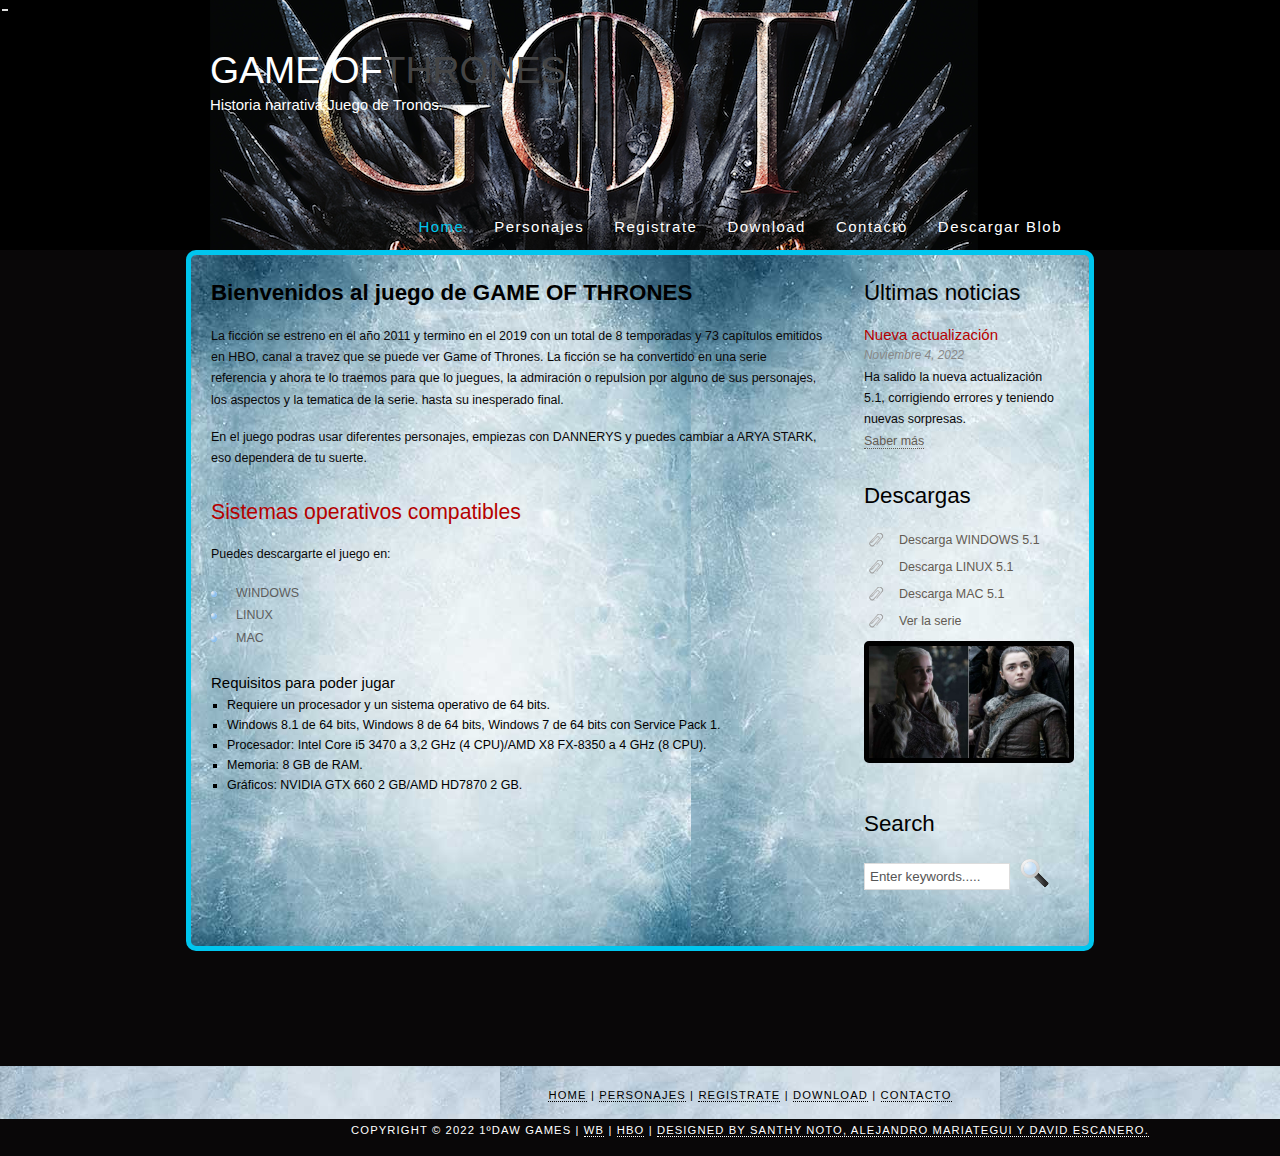
<file: index.html>
<!DOCTYPE HTML>
<html>

<head>
  <meta charset="UTF-8">
  <link rel="icon" href="../HTML/icono GOT2.png" type="image/x-icon">
  <title>Game Of Thrones</title>
  <meta name="description" content="website description" />
  <meta name="keywords" content="website keywords, website keywords" />
  <meta http-equiv="content-type" content="text/html; charset=windows-1252" />
  <link rel="stylesheet" type="text/css" href="style/styleS.css" />
</head>


<body>
  <div id="main">
    <div id="header">
      <div id="logo">
        <div id="logo_text">
          <!-- class="logo_colour", allows you to change the colour of the text -->
          <h1><a href="index.html">GAME OF<span class="logo_colour">THRONES</span></a></h1>
          <h2>Historia narrativa Juego de Tronos.</h2>
        </div>
      </div>
      <div id="menubar">
        <ul id="menu">
          <!-- put class="selected" in the li tag for the selected page - to highlight which page you're on -->
          <li class="selected"><a href="index.html">Home</a></li>
          <li><a href="examples.html">Personajes</a></li>
          <li><a href="registro.html">Registrate</a></li>
          <li><a href="download.html">Download</a></li>
          <li><a href="contact.html">Contacto</a></li>
          <li><a href="https://almacenamientoblob12.blob.core.windows.net/containerblob/Carpetablob/LICENSE%20(1)%20(1)?sp=r&st=2024-03-05T09:19:11Z&se=2024-03-05T17:19:11Z&spr=https&sv=2022-11-02&sr=b&sig=3zbyXfWo3%2Bw2SN%2FU8woqbjUNsTcs42nHuOl8yPexMMQ%3D" >Descargar Blob</a></li>
        </ul>
      </div>
    </div>
    <div id="site_content">
      <div class="sidebar">
        <h1>Últimas noticias</h1>
        <h4>Nueva actualización</h4>
        <h5>Noviembre 4, 2022</h5>
        <p>Ha salido la nueva actualización 5.1, corrigiendo errores y teniendo nuevas sorpresas.<br /><a href="#">Saber más</a></p>
        <h1>Descargas</h1>
        <ul>
          <li><a href="download.html">Descarga WINDOWS 5.1</a></li>
          <li><a href="download.html">Descarga LINUX 5.1</a></li>
          <li><a href="download.html">Descarga MAC 5.1</a></li>
          <li><a href="https://www.hbomax.com/es/es?utm_id=sa%7C71700000087780614%7C58700007806101815%7Cp70976999188&gclid=CjwKCAiAvK2bBhB8EiwAZUbP1PGGw00c9wk_2tjOh9Dvj04u8QhmLbbGebpunuCb62M_sGGFhzHp7xoCwyAQAvD_BwE&gclsrc=aw.ds"> Ver la serie</a></li>
          <img  class="img2"src="style/ARYDANN.png" width="200px">
        </ul>
        <h1>Search</h1>
        <form method="post" action="#" id="search_form">
          <p>
            <input class="search" type="text" name="search_field" value="Enter keywords....." />
            <input name="search" type="image" style="border: 0; margin: 0 0 -9px 5px;" src="style/search.png" alt="Search" title="Search" />
          </p>
        </form>
      </div>
      <div id="content">
        <h1><b>Bienvenidos al juego de GAME OF THRONES</b> </h1>
        <p>La ficción se estreno en el año 2011 y termino en el 2019 con un total de 8 temporadas y 73 capítulos emitidos en HBO, canal  a travez que se puede ver Game of Thrones. La ficción se ha convertido en una serie referencia y ahora te lo traemos para que lo juegues, la admiración o repulsion por alguno de sus personajes, los aspectos y la tematica de la serie. hasta su inesperado final.</p>
        <p>En el juego podras usar diferentes personajes, empiezas con DANNERYS y puedes cambiar a ARYA STARK, eso dependera de tu suerte.</p>
        <h2>Sistemas operativos compatibles</h2>
        <p>Puedes descargarte el juego en:</p>
        <ul>
          <li>WINDOWS</li>
          <li>LINUX</li>
          <li>MAC</li>
        </ul>
      </div>
      <div>
        <h4 style="color: black">Requisitos para poder jugar </h4>
        <ul class="requisitos">
          <li>Requiere un procesador y un sistema operativo de 64 bits.</li>
          <li>Windows 8.1 de 64 bits, Windows 8 de 64 bits, Windows 7 de 64 bits con Service Pack 1.</li>
          <li>Procesador: Intel Core i5 3470 a 3,2 GHz (4 CPU)/AMD X8 FX-8350 a 4 GHz (8 CPU).</li>
          <li>Memoria: 8 GB de RAM. </li>
          <li>Gráficos: NVIDIA GTX 660 2 GB/AMD HD7870 2 GB. </li>
        </ul>
      </div>
    </div>
   
  </div>  
  <div id="footer2">
    <p class="p1"><a href="indexS.html">Home</a> | <a href="examples.html">Personajes</a> | <a href="registro.html">Registrate</a>
      | <a href="download.html">Download</a> | <a href="contact.html">Contacto</a></p>
    <p>Copyright &copy; 2022 1ºDAW GAMES | <a href="https://www.warnerbros.com/">WB</a> | <a
        href="https://www.hbomax.com/es/es/series/urn:hbo:series:GYsYeoAxKH8LCwgEAAAOR?utm_id=sa%7c71700000087747140%7c58700007460093295%7cp74164964238&gclid=CjwKCAiAjs2bBhACEiwALTBWZSCi6x8QjlFO8Il_hY8_J-8nn3XOtuWZrXaPjLBDJytCkgNk9whaXBoCOtwQAvD_BwE&gclsrc=aw.ds">HBO</a>
      | <a href="#">designed by Santhy Noto, Alejandro Mariategui y David Escanero.</a></p>
  </div>
</body>
</html>
</file>
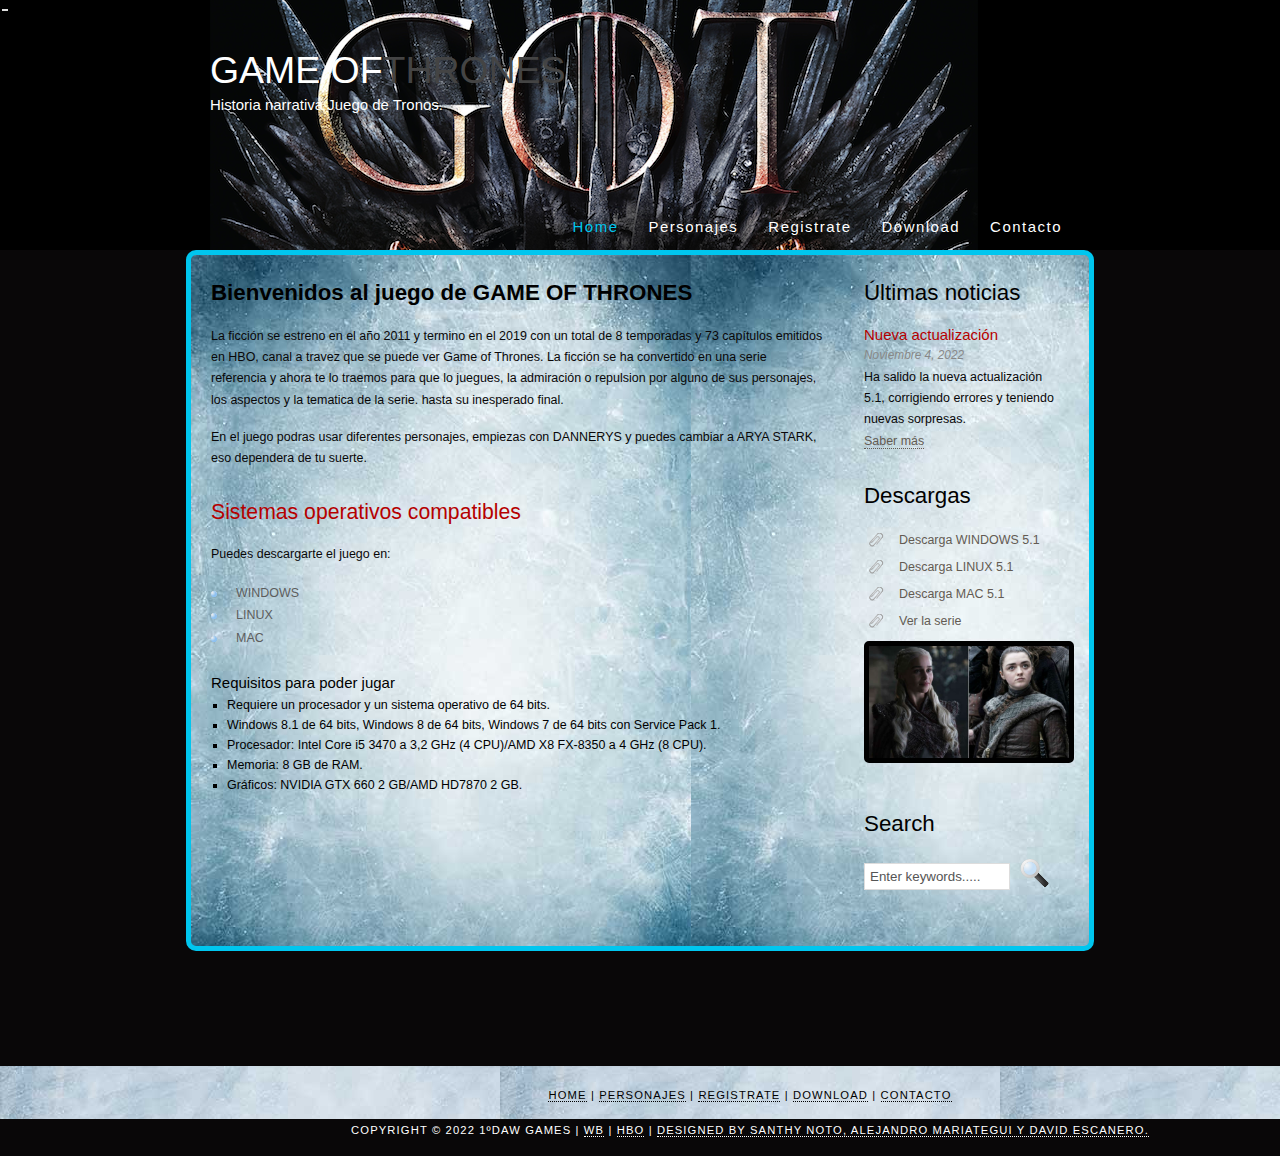
<file: indexS.html>
<!DOCTYPE HTML>
<html>

<head>
  <meta charset="UTF-8">
  <link rel="icon" href="../HTML/icono GOT2.png" type="image/x-icon">
  <title>Game Of Thrones</title>
  <meta name="description" content="website description" />
  <meta name="keywords" content="website keywords, website keywords" />
  <meta http-equiv="content-type" content="text/html; charset=windows-1252" />
  <link rel="stylesheet" type="text/css" href="style/styleS.css" />
</head>


<body>
  <div id="main">
    <div id="header">
      <div id="logo">
        <div id="logo_text">
          <!-- class="logo_colour", allows you to change the colour of the text -->
          <h1><a href="index.html">GAME OF<span class="logo_colour">THRONES</span></a></h1>
          <h2>Historia narrativa Juego de Tronos.</h2>
        </div>
      </div>
      <div id="menubar">
        <ul id="menu">
          <!-- put class="selected" in the li tag for the selected page - to highlight which page you're on -->
          <li class="selected"><a href="indexS.html">Home</a></li>
          <li><a href="examples.html">Personajes</a></li>
          <li><a href="registro.html">Registrate</a></li>
          <li><a href="download.html">Download</a></li>
          <li><a href="contact.html">Contacto</a></li>
        </ul>
      </div>
    </div>
    <div id="site_content">
      <div class="sidebar">
        <h1>Últimas noticias</h1>
        <h4>Nueva actualización</h4>
        <h5>Noviembre 4, 2022</h5>
        <p>Ha salido la nueva actualización 5.1, corrigiendo errores y teniendo nuevas sorpresas.<br /><a href="#">Saber más</a></p>
        <h1>Descargas</h1>
        <ul>
          <li><a href="download.html">Descarga WINDOWS 5.1</a></li>
          <li><a href="download.html">Descarga LINUX 5.1</a></li>
          <li><a href="download.html">Descarga MAC 5.1</a></li>
          <li><a href="https://www.hbomax.com/es/es?utm_id=sa%7C71700000087780614%7C58700007806101815%7Cp70976999188&gclid=CjwKCAiAvK2bBhB8EiwAZUbP1PGGw00c9wk_2tjOh9Dvj04u8QhmLbbGebpunuCb62M_sGGFhzHp7xoCwyAQAvD_BwE&gclsrc=aw.ds"> Ver la serie</a></li>
          <img  class="img2"src="style/ARYDANN.png" width="200px">
        </ul>
        <h1>Search</h1>
        <form method="post" action="#" id="search_form">
          <p>
            <input class="search" type="text" name="search_field" value="Enter keywords....." />
            <input name="search" type="image" style="border: 0; margin: 0 0 -9px 5px;" src="style/search.png" alt="Search" title="Search" />
          </p>
        </form>
      </div>
      <div id="content">
        <h1><b>Bienvenidos al juego de GAME OF THRONES</b> </h1>
        <p>La ficción se estreno en el año 2011 y termino en el 2019 con un total de 8 temporadas y 73 capítulos emitidos en HBO, canal  a travez que se puede ver Game of Thrones. La ficción se ha convertido en una serie referencia y ahora te lo traemos para que lo juegues, la admiración o repulsion por alguno de sus personajes, los aspectos y la tematica de la serie. hasta su inesperado final.</p>
        <p>En el juego podras usar diferentes personajes, empiezas con DANNERYS y puedes cambiar a ARYA STARK, eso dependera de tu suerte.</p>
        <h2>Sistemas operativos compatibles</h2>
        <p>Puedes descargarte el juego en:</p>
        <ul>
          <li>WINDOWS</li>
          <li>LINUX</li>
          <li>MAC</li>
        </ul>
      </div>
      <div>
        <h4 style="color: black">Requisitos para poder jugar </h4>
        <ul class="requisitos">
          <li>Requiere un procesador y un sistema operativo de 64 bits.</li>
          <li>Windows 8.1 de 64 bits, Windows 8 de 64 bits, Windows 7 de 64 bits con Service Pack 1.</li>
          <li>Procesador: Intel Core i5 3470 a 3,2 GHz (4 CPU)/AMD X8 FX-8350 a 4 GHz (8 CPU).</li>
          <li>Memoria: 8 GB de RAM. </li>
          <li>Gráficos: NVIDIA GTX 660 2 GB/AMD HD7870 2 GB. </li>
        </ul>
      </div>
    </div>
   
  </div>  
  <div id="footer2">
    <p class="p1"><a href="indexS.html">Home</a> | <a href="examples.html">Personajes</a> | <a href="registro.html">Registrate</a>
      | <a href="download.html">Download</a> | <a href="contact.html">Contacto</a></p>
    <p>Copyright &copy; 2022 1ºDAW GAMES | <a href="https://www.warnerbros.com/">WB</a> | <a
        href="https://www.hbomax.com/es/es/series/urn:hbo:series:GYsYeoAxKH8LCwgEAAAOR?utm_id=sa%7c71700000087747140%7c58700007460093295%7cp74164964238&gclid=CjwKCAiAjs2bBhACEiwALTBWZSCi6x8QjlFO8Il_hY8_J-8nn3XOtuWZrXaPjLBDJytCkgNk9whaXBoCOtwQAvD_BwE&gclsrc=aw.ds">HBO</a>
      | <a href="#">designed by Santhy Noto, Alejandro Mariategui y David Escanero.</a></p>
  </div>
</body>
</html>
</file>
<file: style/styleS.css>
html {
  height: 100%;
}

body {
  font-family: "lucida sans", arial, sans-serif;
  padding: 0px;
  margin: 0px;
  font-size: .78em;
  background: #090708;
  color: #5D5D5D;
}

p {
  margin: 0px;
  padding: 0px 0px 16px 0px;
  line-height: 1.7em;
  color: #090708;
}

h1,
h2,
h3,
h4,
h5,
h6 {
  font: normal 179% 'century gothic', arial, sans-serif;
  color: black;
  margin: 0 0 15px 0;
  padding: 15px 0 5px 0;
}


h2 {
  font: normal 170% 'century gothic', arial, sans-serif;
  color: #B60000;
}

h3 {
  font: normal 125% 'century gothic', arial, sans-serif;
}

h4,
h5,
h6 {
  margin: 0;
  padding: 0 0 5px 0;
  font: normal 120% arial, sans-serif;
  color: #B60000;
}

h5,
h6 {
  font: italic 95% arial, sans-serif;
  color: #888;
}

h6 {
  color: #362C20;
}

a,
a:hover {
  border-bottom: 1px dotted;
  color: #635B53;
  text-decoration: none;
}

a:hover {
  border-bottom: 1px solid;
  color: #00C5EE;
}

img {
  border: 0px;
  margin: 0px;
  padding: 0px;
}

a {
  outline: none;
}

form {
  padding: 0;
  margin: 0;
}

.left {
  float: left;
  margin-right: 10px;
}

.right {
  float: right;
  margin-left: 10px;
}

.center {
  display: block;
  text-align: center;
  margin: 0 auto;
}

blockquote {
  margin: 20px 0px 20px 0px;
  padding: 10px 20px 0px 20px;
  border: 1px solid #E5E5DB;
  background: #FFF;
}

ul {
  margin: 2px 0px 18px 16px;
  padding: 0px;
}

ul li {
  list-style-type: square;
  margin: 0px 0px 6px 0px;
  padding: 0px;
}

ol {
  margin: 8px 0px 0px 24px;
  padding: 0px;
}

ol li {
  margin: 0px 0px 11px 0px;
  padding: 0px;
}

#main,
#logo,
#menubar,
#site_content,
#footer {
  margin-left: auto;
  margin-right: auto;
}

#main {
  padding-bottom: 40px;
}

#header {
  background: transparent url(FondoGOT4.jpg) no-repeat;
}

#logo {
  width: 860px;
  position: relative;
  height: 200px;
}

#logo #logo_text {
  position: absolute;
  top: 27px;
  left: 0;
}

#logo h1,
#logo h2 {
  font: normal 300% 'century gothic', arial, sans-serif;
  border-bottom: 0;
  text-transform: none;
  margin: 0;
}

#logo_text h1,
#logo_text h1 a,
#logo_text h1 a:hover {
  padding: 22px 0 0 0;
  color: #FFF;
  text-decoration: none;
  border: 0;
}

#logo_text h1 a .logo_colour {
  color: #444;
}

#logo_text a:hover .logo_colour {
  color: #FFF;
}

#logo_text h2 {
  font-size: 120%;
  padding: 4px 0 0 0;
  color: #fff;
}

#menubar {
  width: 870px;
  height: 46px;
  padding-top: 4px;
  padding-left: 4px;
}

ul#menu {
  float: right;
  margin: 0px;
}

ul#menu li {
  float: left;
  margin: 5px 0 0 0;
  padding: 0 0 0 0px;
  list-style: none;
}

ul#menu li a {
  letter-spacing: 0.1em;
  font-family: sans-serif;
  font-size: 120%;
  display: block;
  float: left;
  height: 20px;
  text-decoration: none;
  padding: 9px 15px 5px 15px;
  text-align: center;
  color: #FFF;
  border: none;
}

ul#menu li.selected a {
  height: 20px;
  padding: 7px 15px 4px 15px;
}

ul#menu li.selected {
  margin: 7px 0 0 0;
}

ul#menu li.selected a,
ul#menu li.selected a:hover {
  color: #00C6EF;
}

ul#menu li a:hover {
  color: #00C6EF;
}

#site_content {
  width: 858px;
  overflow: hidden;
  margin: 0 auto 0 auto;
  padding: 10px 20px 20px 20px;
  background-image: url(murohielo3.jpg);

  border: 5px solid #00C6EF;
  border-radius: 10px;
}

.sidebar {
  float: right;
  width: 190px;
  padding: 0 15px 20px 15px;
}

.sidebar ul {
  width: 178px;
  padding: 4px 0 0 0;
  margin: 4px 0 30px 0;
}

.sidebar li {
  list-style: none;
  padding: 0 0 7px 0;
}

.sidebar li a,
.sidebar li a:hover {
  padding: 0 0 0 35px;
  display: block;
  background: transparent url(link.png) no-repeat left center;
  border: 0;
}

.sidebar li a.selected {
  color: #444;
}

#content {
  text-align: left;
  width: 613px;
  padding: 0;
}

#content ul {
  margin: 2px 0 22px 0px;
}

#content ul li {
  list-style-type: none;
  background: url(bullet.png) no-repeat;
  margin: 0 0 0 0;
  padding: 0 0 4px 25px;
  line-height: 1.5em;
}

#footer {
  width: 916px;
  font-family: 'trebuchet ms', sans-serif;
  font-size: 90%;
  height: 28px;
  padding: 20px 0 5px 0;
  text-align: center;
  background: transparent;
  color: #EEF3CD;
  text-transform: uppercase;
  letter-spacing: 0.1em;
}

#footer p {
  padding: 0;
}

#footer a,
#footer a:hover {
  color: #EEF3CD;
  text-decoration: none;
}

#footer a:hover {
  text-decoration: underline;
}

.search {
  color: #555;
  border: 1px solid #DDD;
  width: 134px;
  padding: 5px;
}

.form_settings {
  margin: 15px 0 0 0;
}

.form_settings p {
  padding: 0 0 4px 0;
}

.form_settings span {
  float: left;
  width: 200px;
  text-align: left;
}

.form_settings input,
.form_settings textarea {
  padding: 5px;
  width: 299px;
  font: 100% arial;
  border: 1px solid #E5E5DB;
  background: #FFF;
  color: #47433F;
}

.form_settings .submit {
  font: 100% arial;
  border: 0;
  width: 99px;
  margin: 0 0 0 212px;
  height: 33px;
  padding: 2px 0 3px 0;
  cursor: pointer;
  background: #3B3B3B;
  color: #FFF;
}

.form_settings textarea,
.form_settings select {
  font: 100% arial;
  width: 299px;
}

.form_settings select {
  width: 310px;
}

.form_settings .checkbox {
  margin: 4px 0;
  padding: 0;
  width: 14px;
  border: 0;
  background: none;
}

.separator {
  width: 100%;
  height: 0;
  border-top: 1px solid #D9D5CF;
  border-bottom: 1px solid #FFF;
  margin: 0 0 20px 0;
}

table {
  margin: 10px 0 30px 0;
}

table tr th,
table tr td {
  background: #3B3B3B;
  color: #FFF;
  padding: 7px 4px;
  text-align: left;
}

table tr td {
  background: #E5E5DB;
  color: #47433F;
  border-top: 1px solid #FFF;
}

#footer2 {
  display: block;
  background-image: url(../style/muro\ hielo\ 2.jpg);
  width: 1500px;
  font-family: 'trebuchet ms', sans-serif;
  font-size: 90%;
  height: 28px;
  padding: 20px 0 5px 0;
  text-align: center;
  color: #EEF3CD;
  text-transform: uppercase;
  letter-spacing: 0.1em;
  margin-top: 75px;

}

#footer2 p {
  padding: 10;
  color: white;
}

#footer2 .p1 a {
  color: black;
}

#footer2 .p1 {
  color: black;
}




#footer2 a,
#footer2 a:hover {
  color: white;
  text-decoration: none;
}

#footer2 a:hover {
  text-decoration: underline;
}


.img2 {
  border: solid 5px black;
  border-radius: 5px;

}
.requisitos{
  color: black;
}
</file>
